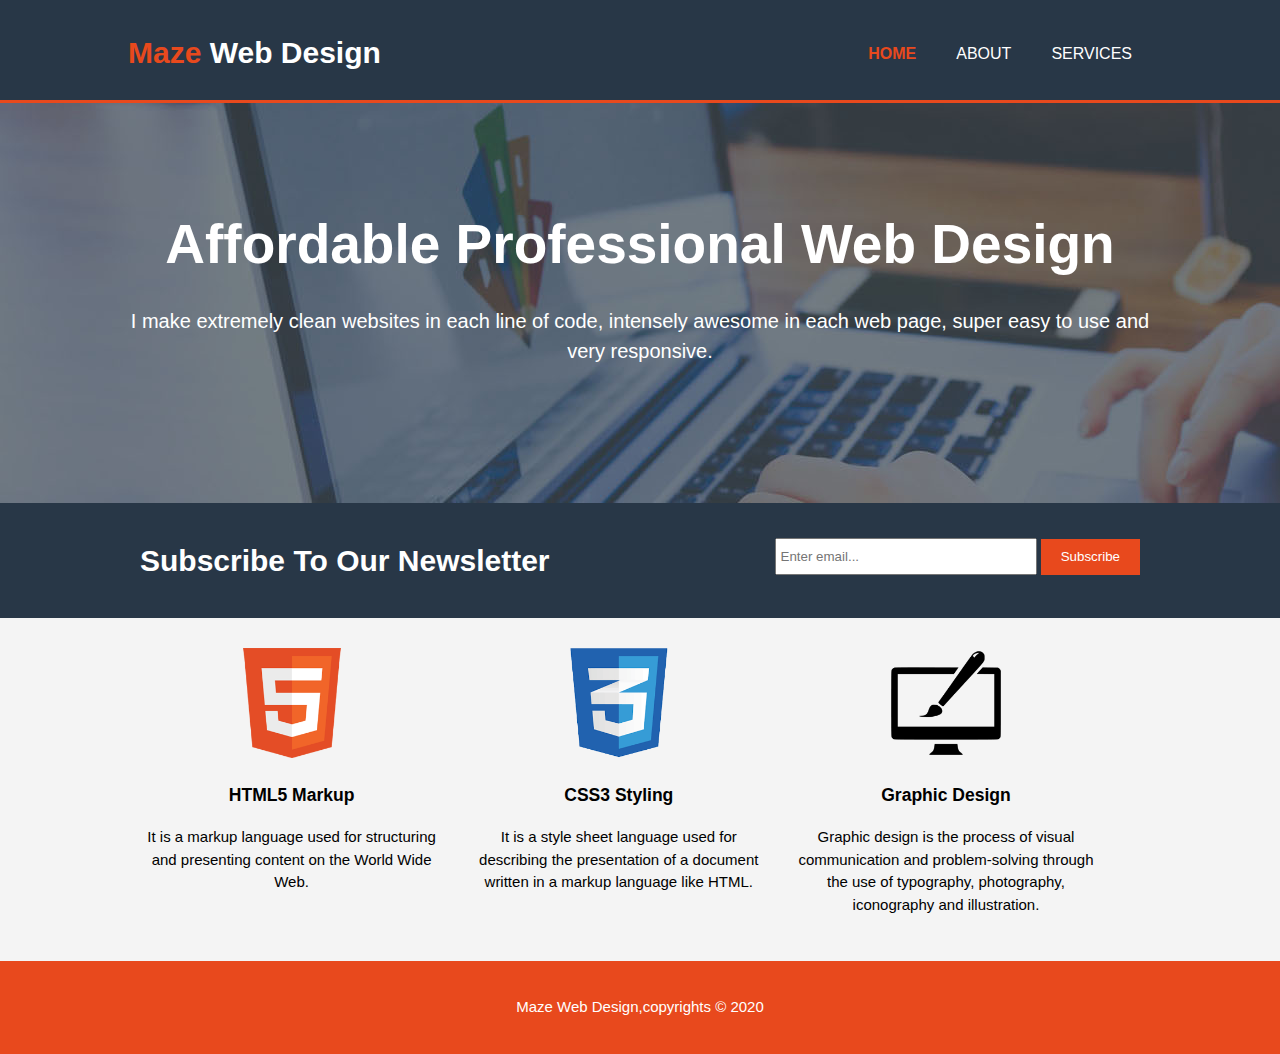
<file: index.html>
<!DOCTYPE html>
<html>
<head>
	<meta charset="utf-8">
	<meta name="viewport" content="width=device-width">
	<meta name="description" content="Affordable and professional web design">
	<meta name="keywords" content="web design, affordable web design, professional web design">
	<meta name="author" content="Prathyusha">
	<title>Maze Web Design | Welcome</title>
	<link rel="stylesheet" type="text/css" href="./css/style.css">
</head>
<body>
   <header>
   	<div class="container">
   	  <div id="branding">	
   	    <h1><span class="highlight">Maze</span> Web Design</h1>
   	  </div>
   	  <nav>
   	    <ul>
   	 	 <li class="current"><a href="index.html">Home</a></li>
   	 	 <li><a href="about.html">About</a></li>
   	 	 <li><a href="services.html">Services</a></li>
   	    </ul>
   	  </nav>
   	</div> 
   </header>

   <section id="showcase">
   	<div class="container">
   		<h1>Affordable Professional Web Design</h1>
   		<p>I make extremely clean websites  in each line of code, intensely awesome in each web page,  super easy to use  and very responsive.</p>
   	</div>
   </section>

   <section id="newsletter">
   	<div class="container">
   	 <h1> Subscribe To Our Newsletter</h1>
   	 <form>
   	   <input type="email" placeholder="Enter email...">
   	   <button class=button_1 type="submit">Subscribe</button>
   	 </form>
    </div>
   </section>

   <section id="boxes">
   	<div class="container">
   	 <div class="box">
   	 	<img src="./images/html.png">
   	 	<h3>HTML5 Markup</h3>
   	 	<p>It is a markup language used for structuring and presenting content on the World Wide Web.</p>
   	 </div>
   	 <div class="box">
   	 	<img src="./images/css.png">
   	 	<h3>CSS3 Styling</h3>
   	 	<p>It is a style sheet language used for describing the presentation of a document written in a markup language like HTML.</p>
   	 </div>
   	 <div class="box">
   	 	<img src="./images/graphics.png">
   	 	<h3>Graphic Design</h3>
   	 	<p>Graphic design is the process of visual communication and problem-solving through the use of typography, photography, iconography and illustration.</p>
   	 </div>
   	</div> 
   </section>

   <footer>
   	   <p>Maze Web Design,copyrights &copy; 2020 </p>
   </footer>
</body>
</html>
</file>
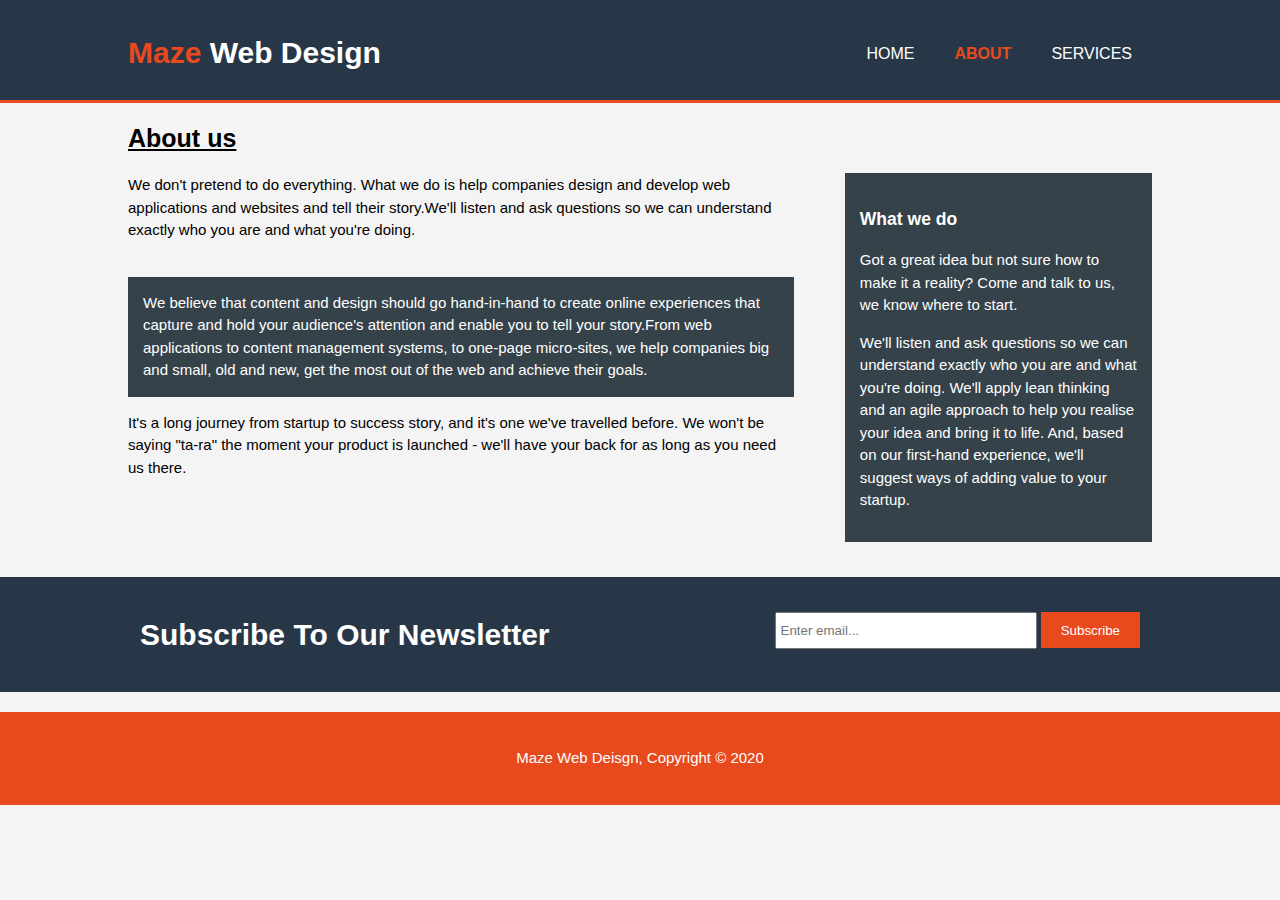
<file: about.html>
<!DOCTYPE html>
<html>
<head>
	<meta charset="utf-8">
	<meta name="viewport" content="width=device-width">
	<meta name="description" content="Affordable and professional web design">
	<meta name="keywords" content="web design, affordable web design, professional web design">
	<meta name="author" content="Prathyusha">
	<title>Maze Web Design | About</title>
	<link rel="stylesheet" type="text/css" href="./css/style.css">
</head>
<body>
   <header>
   	<div class="container">
   	  <div id="branding">	
   	    <h1><span class="highlight">Maze</span> Web Design</h1>
   	  </div>
   	  <nav>
   	    <ul>
   	 	 <li><a href="index.html">Home</a></li>
   	 	 <li class="current"><a href="about.html">About</a></li>
   	 	 <li><a href="services.html">Services</a></li>
   	    </ul>
   	  </nav>
   	</div> 
   </header>


   <section id="main">
   	<div class="container">
   	   <article id="main-column">
            <h1 class="page-title">About us</h1>   
            <p>We don't pretend to do everything. What we do is help companies design and develop web applications and websites and tell their story.We'll listen and ask questions so we can understand exactly who you are and what you're doing.</p>        
            <p class="dark">We believe that content and design should go hand-in-hand to create online experiences that capture and hold your audience's attention and enable you to tell your story.From web applications to content management systems, to one-page micro-sites, we help companies big and small, old and new, get the most out of the web and achieve their goals.</p>
            <p>It's a long journey from startup to success story, and it's one we've travelled before. We won't be saying "ta-ra" the moment your product is launched - we'll have your back for as long as you need us there.</p>
           
         </article>
         
         <aside id="sidebar">
            <div class="dark">
               <h3>What we do</h3>
               <p>Got a great idea but not sure how to make it a reality? Come and talk to us, we know where to start.</p>
               <p>We'll listen and ask questions so we can understand exactly who you are and what you're doing. We'll apply lean thinking and an agile approach to help you realise your idea and bring it to life. And, based on our first-hand experience, we'll suggest ways of adding value to your startup.</p>
            </div>
         </aside>
   	</div> 
   </section>

<section id="newsletter">
      <div class="container">
       <h1> Subscribe To Our Newsletter</h1>
       <form>
         <input type="email" placeholder="Enter email...">
         <button class=button_1 type="submit">Subscribe</button>
       </form>
    </div>
</section> 

  <footer>
      <p>Maze Web Deisgn, Copyright &copy; 2020</p>
    </footer>
</body>
</html>
</file>
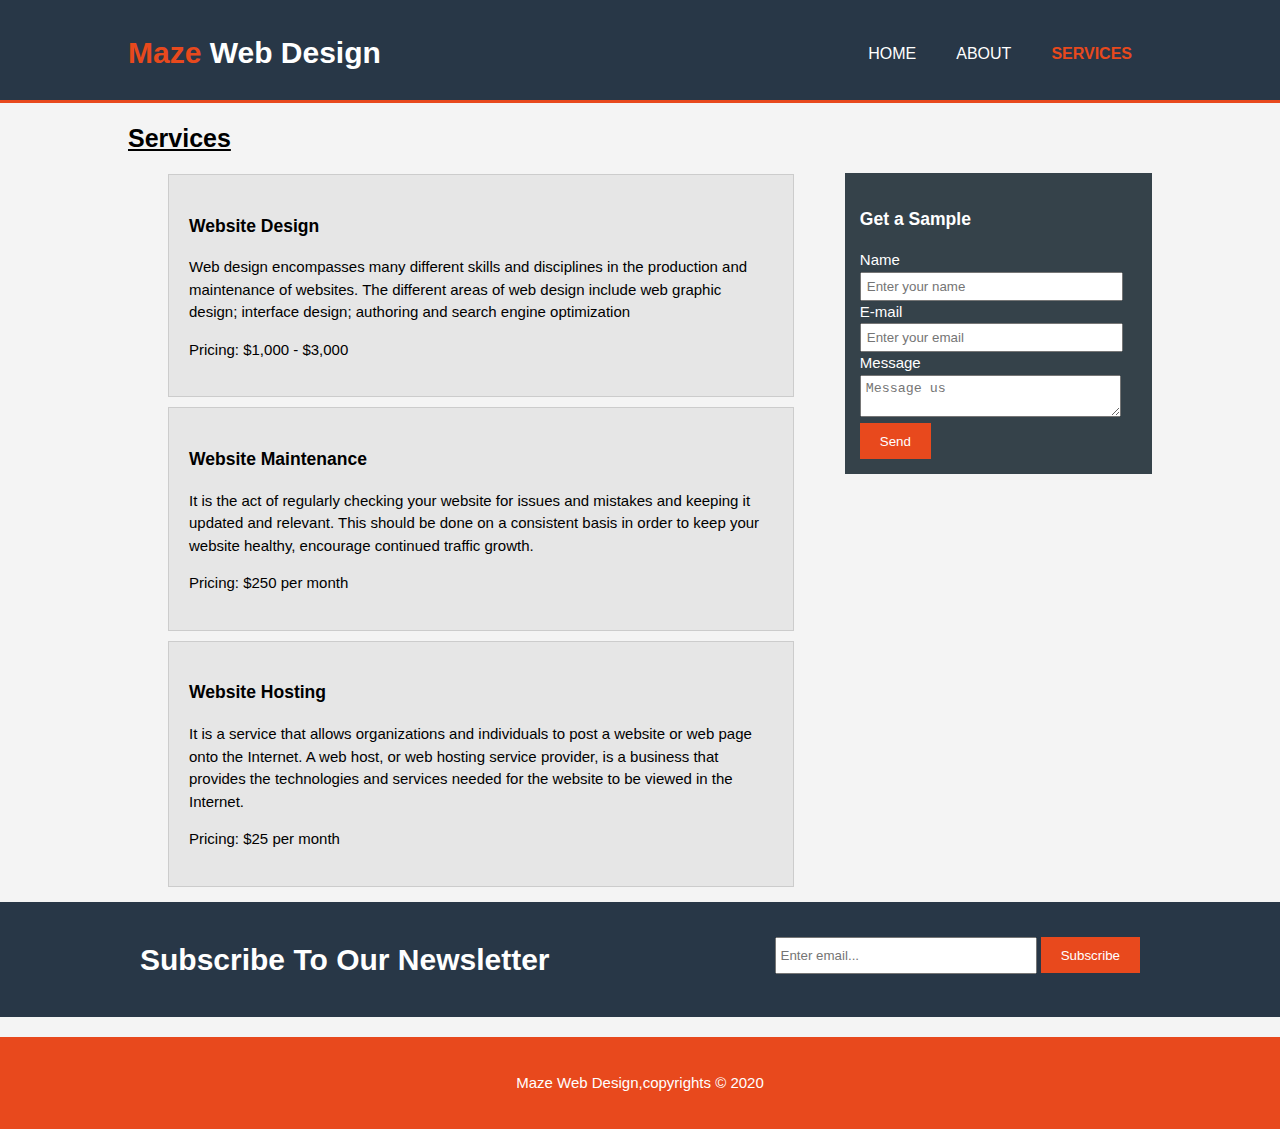
<file: services.html>
<!DOCTYPE html>
<html>
<head>
	<meta charset="utf-8">
	<meta name="viewport" content="width=device-width">
	<meta name="description" content="Affordable and professional web design">
	<meta name="keywords" content="web design, affordable web design, professional web design">
	<meta name="author" content="Prathyusha">
	<title>Maze Web Design | Welcome</title>
	<link rel="stylesheet" type="text/css" href="./css/style.css">
</head>
<body>
   <header>
   	<div class="container">
   	  <div id="branding">	
   	    <h1><span class="highlight">Maze</span> Web Design</h1>
   	  </div>
   	  <nav>
   	    <ul>
   	 	 <li><a href="index.html">Home</a></li>
   	 	 <li><a href="about.html">About</a></li>
   	 	 <li class="current"><a href="services.html">Services</a></li>
   	    </ul>
   	  </nav>
   	</div> 
   </header>

   <section id="main">
   	<div class="container">
         <article id="main-column">
            <h1 class="page-title">Services</h1>
            <ul id="services">
                <li>
                  <h3>Website Design</h3>
                  <p>Web design encompasses many different skills and disciplines in the production and maintenance of websites. The different areas of web design include web graphic design; interface design; authoring and search engine optimization</p>
                  <p>Pricing: $1,000 - $3,000</p>
                </li>
                <li>
                  <h3>Website Maintenance</h3>
                  <p>It is the act of regularly checking your website for issues and mistakes and keeping it updated and relevant. This should be done on a consistent basis in order to keep your website healthy, encourage continued traffic growth.</p>
                  <p>Pricing: $250 per month</p>
                </li>
                <li>
                  <h3>Website Hosting</h3>
                   <p>It is a service that allows organizations and individuals to post a website or web page onto the Internet. A web host, or web hosting service provider, is a business that provides the technologies and services needed for the website to be viewed in the Internet.</p>
                   <p>Pricing: $25 per month</p>
                </li>
            </ul>
         </article>

         <aside id="sidebar">
            <div class="dark">
               <h3>Get a Sample</h3>
               <form class="sample">
                  <div>
                     <label>Name</label><br>
                     <input type="text" placeholder="Enter your name">
                  </div>
                  <div>
                     <label>E-mail</label><br>
                     <input type="email" placeholder="Enter your email">
                  </div>
                  <div>
                     <label>Message</label><br>
                     <textarea placeholder="Message us"></textarea>
                  </div>
                  <button class="button_1">Send</button>
               </form>
            </div>
         </aside>
      </div>
   </section>
  
  <section id="newsletter">
      <div class="container">
       <h1> Subscribe To Our Newsletter</h1>
       <form>
         <input type="email" placeholder="Enter email...">
         <button class=button_1 type="submit">Subscribe</button>
       </form>
    </div>
</section> 
   <footer>
   	   <p>Maze Web Design,copyrights &copy; 2020 </p>
   </footer>
</body>
</html>
</file>
<file: css/style.css>
body{
	background-color:#f4f4f4;
	margin: 0;
	padding: 0;
	font:15px/1.5 Arial, Helvetica,sans-serif;
}

/*Global*/
.container{
   width: 80%;
   margin:auto;
   overflow: hidden;
}

.ul{
	margin: 0;
	padding: 0;
}

.button_1{
background-color: #e8491d;
color: #fff;
border:0;
padding-left: 20px;
padding-right: 20px;
height: 36px;
}

.dark{
	background-color:#35424a;
	color:#fff;
	padding: 15px;
	margin-top:35px;
    margin-bottom:10px;
}
/*header*/
header 
{
  background-color:#283747;
  color: #fff;
  padding-top: 30px;
  min-height: 70px;
  border-bottom: #e8491d 3px solid
}

 header a{
	color: #fff;
	text-decoration: none;
	font-size: 16px;
	text-transform: uppercase;
}

header li{
    float: left;
	display: inline;
	padding: 0 20px 0 20px;
}

header #branding {
 float: left;
}

header #branding h1{
  margin:0;
}

header nav{
	float: right;
	margin-top: -3px;
}

header .highlight, header .current a{
  color:#e8491d;
  font-weight:bold;
}

header a:hover{
  color: #cccccc;
  font-weight:bold;
}

/* Showcase */
#showcase{
	min-height: 400px;
	background:url('../images/showcase.jpg') no-repeat 0 -400px;
	text-align: center;
	color: #fff;
	}

#showcase h1{
  margin-top:100px;
  font-size:55px;
  margin-bottom:10px;
}	

#showcase p{
  font-size:20px;
}

/* Newsletter */
#newsletter{
  padding:15px;
  color:#ffffff;
  background:#283747;
}

#newsletter h1{
  float:left;
}

#newsletter form {
  float:right;
  margin-top:20px;
}

#newsletter input[type="email"]{
  padding:4px;
  height:25px;
  width:250px;
}

/* Boxes */
#boxes{
	margin-top: 20px;
}

#boxes .box{
	float:left;
	width: 30%;
	text-align:center;
	padding: 10px;
}
section#main .page-title{
 font-size:25px; 
 text-decoration:underline;
}
#boxes .box img{
  width:110px;
}

/* Sidebar */
aside#sidebar{
  float:right;
  width:30%;
  margin-top: 35px;
  margin-bottom: 25px;
}

aside#sidebar .sample input, aside#sidebar .sample textarea{
  width:90%;
  padding:5px;
}
  /* main-column*/
article#main-column{
  	float:left;
  	width: 65%;
  }

/* Services*/
ul#services li{
 list-style: none;
 border: #cccccc solid 1px;
 margin-bottom: 10px;
 padding: 20px;
 background-color: #e6e6e6;
}
footer{
	padding: 20px;
	margin-top: 20px;
	color: #fff;
	text-align: center;
	background-color: #e8491d;
}

/*Media Queries */
@media(max-width: 768px){
  header #branding,
  header nav,
  header nav li,
  #newsletter h1,
  #newsletter form,
  #boxes .box,
  article#main-column,
  aside#sidebar{
    float:none;
    text-align:center;
    width:100%;
  }

  header{
    padding-bottom:20px;
  }

  #showcase h1{
    margin-top:40px;
  }

  #newsletter button, .sample button{
    display:block;
    width:100%;
  }

  #newsletter form input[type="email"], .sample input, .sample textarea{
    width:100%;
    margin-bottom:5px;
  }
}
</file>
